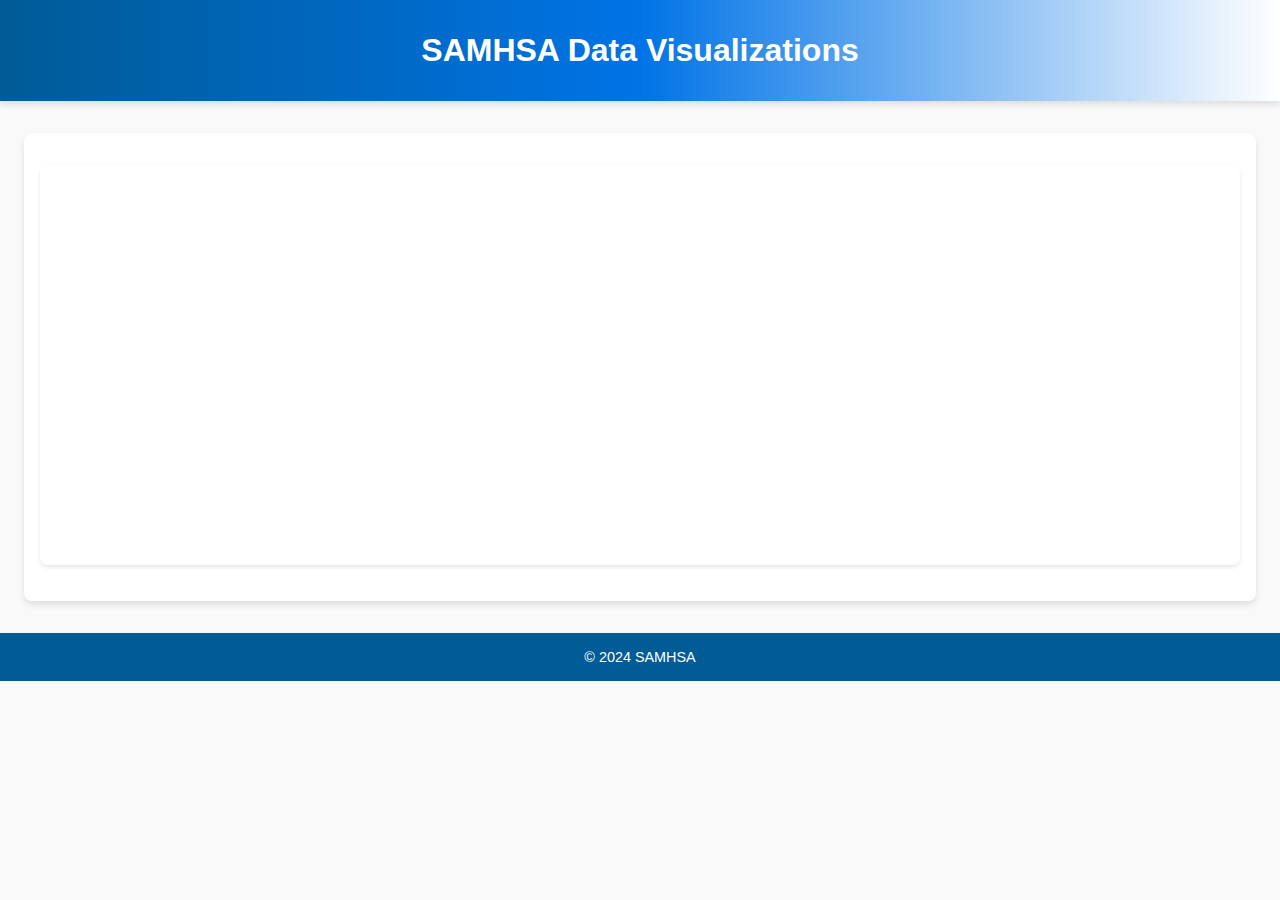
<file: 5525-project/graph1.html>
<!DOCTYPE html>
<html lang="en">
<head>
    <meta charset="UTF-8">
    <meta name="viewport" content="width=device-width, initial-scale=1.0">
    <title>SAMHSA Data Visualization</title>
    <link rel="stylesheet" href="style.css">
</head>
<body>
    <header id="main-header">
        <h1>SAMHSA Data Visualizations</h1>
    </header>

    <div class="container">
        <!-- First Graph Section -->
        <div class="graph">
            <iframe id="quicksight-embed" title="QuickSight Embed"></iframe>
        </div>
        
        <script>
            async function loadEmbed() {
                try {
                    const response = await fetch('http://localhost:5000/api/get-quicksight-url'); // Flask API URL
                    const data = await response.json();
                    if (data.embedUrl) {
                        document.getElementById('quicksight-embed').src = data.embedUrl;
                    } else {
                        console.error('Error fetching embed URL:', data.error);
                    }
                } catch (error) {
                    console.error('Error loading QuickSight embed URL:', error);
                }
            }
        
            loadEmbed();
        </script>
        </div>

        <!-- Add more graph sections as needed -->
    </div>

    <footer>
        &copy; 2024 SAMHSA
    </footer>

    <script>
        const header = document.getElementById('main-header');

        const handleScroll = () => {
            if (window.scrollY > 50) {
                header.classList.add('shrink');
            } else {
                header.classList.remove('shrink');
            }
        };

        const debounce = (func, wait) => {
            let timeout;
            return (...args) => {
                clearTimeout(timeout);
                timeout = setTimeout(() => func(...args), wait);
            };
        };

        window.addEventListener('scroll', debounce(handleScroll, 50));
    </script>
</body>
</html>
</file>
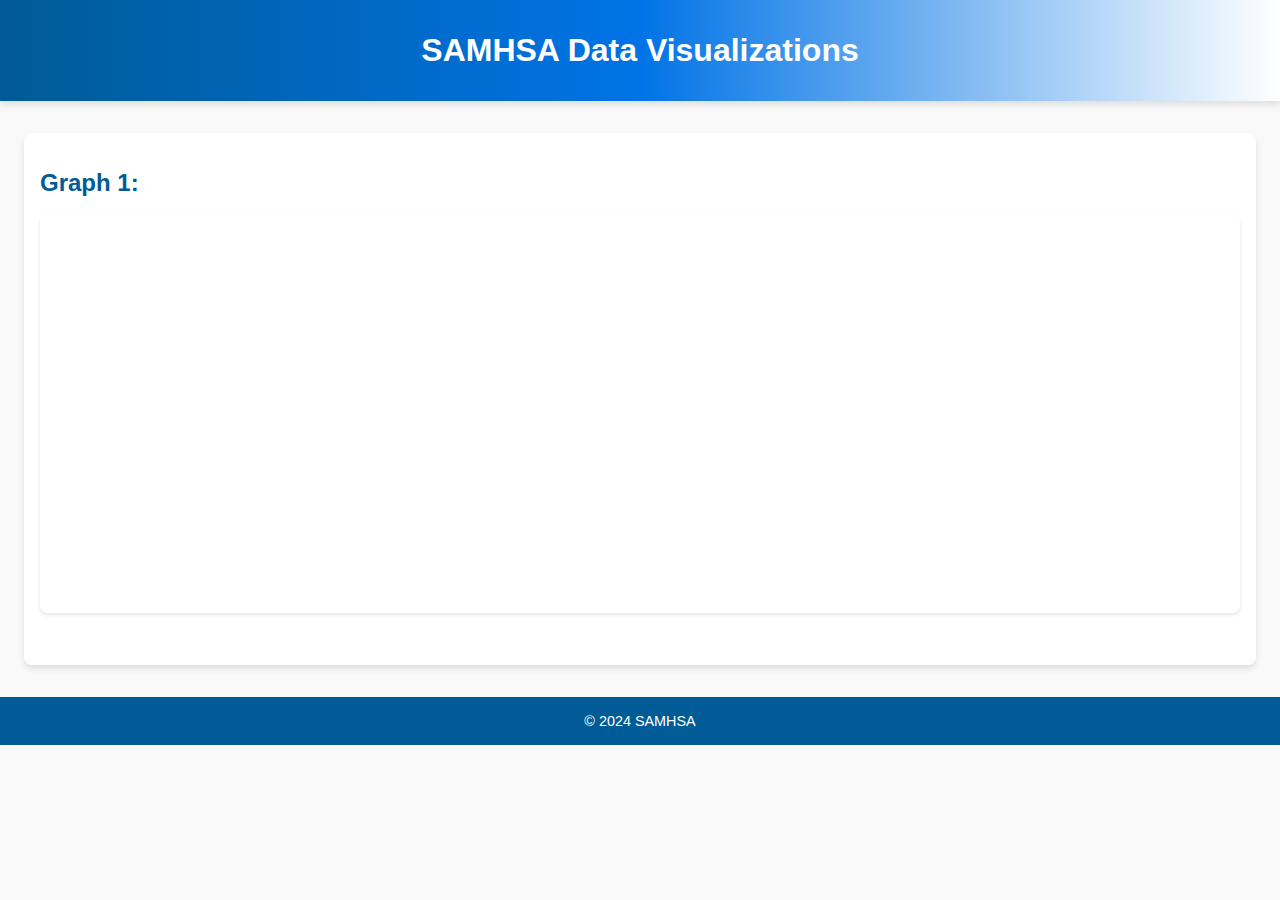
<file: 5525-project/graph2.html>
<!DOCTYPE html>
<html lang="en">
<head>
    <meta charset="UTF-8">
    <meta name="viewport" content="width=device-width, initial-scale=1.0">
    <title>SAMHSA Data Visualization</title>
    <link rel="stylesheet" href="style.css">
</head>
<body>
    <header id="main-header">
        <h1>SAMHSA Data Visualizations</h1>
    </header>

    <div class="container">
        <!-- First Graph Section -->
        <div class="graph-section">
            <h2>Graph 1:</h2>
            <div class="graph">
                <iframe src="https://your-quicksight-embed-url-1" title="Substance Abuse Trends"></iframe>
            </div>
        </div>

        <!-- Add more graph sections as needed -->
    </div>

    <footer>
        &copy; 2024 SAMHSA
    </footer>

    <script>
        const header = document.getElementById('main-header');

        const handleScroll = () => {
            if (window.scrollY > 50) {
                header.classList.add('shrink');
            } else {
                header.classList.remove('shrink');
            }
        };

        const debounce = (func, wait) => {
            let timeout;
            return (...args) => {
                clearTimeout(timeout);
                timeout = setTimeout(() => func(...args), wait);
            };
        };

        window.addEventListener('scroll', debounce(handleScroll, 50));
    </script>
</body>
</html>
</file>
<file: 5525-project/style.css>
body {
    font-family: Arial, sans-serif;
    margin: 0;
    padding: 0;
    background-color: #f9f9f9;
    color: #333;
}

header {
    background: linear-gradient(90deg, #005b96, #0073e6, #fff);
    color: #fff;
    padding: 2rem 1rem;
    text-align: center;
    box-shadow: 0 4px 6px rgba(0, 0, 0, 0.1);
    position: sticky;
    top: 0;
    z-index: 1000;
    transition: all 0.3s ease;
}

header.shrink {
    padding: 1rem 1rem;
    font-size: 0.9rem;
}

header h1 {
    margin: 0;
    font-size: 2rem;
    transition: font-size 0.3s ease, padding 0.3s ease;
}

header.shrink h1 {
    font-size: 1.5rem;
}

.container {
    max-width: 1200px;
    margin: 2rem auto;
    padding: 1rem;
    background: #fff;
    box-shadow: 0 4px 6px rgba(0, 0, 0, 0.1);
    border-radius: 8px;
}

.graph-section {
    margin-bottom: 2rem;
}

.graph-section h2 {
    font-size: 1.5rem;
    margin-bottom: 1rem;
    color: #005b96;
}

.graph {
    text-align: center;
    margin: 1rem 0;
}

iframe {
    width: 100%;
    height: 400px;
    border: none;
    border-radius: 8px;
    box-shadow: 0 2px 4px rgba(0, 0, 0, 0.1);
}

footer {
    text-align: center;
    padding: 1rem;
    background-color: #005b96;
    color: #fff;
    font-size: 0.9rem;
}

@media (max-width: 768px) {
    iframe {
        height: 300px;
    }

    .graph-section h2 {
        font-size: 1.2rem;
    }
}
</file>
